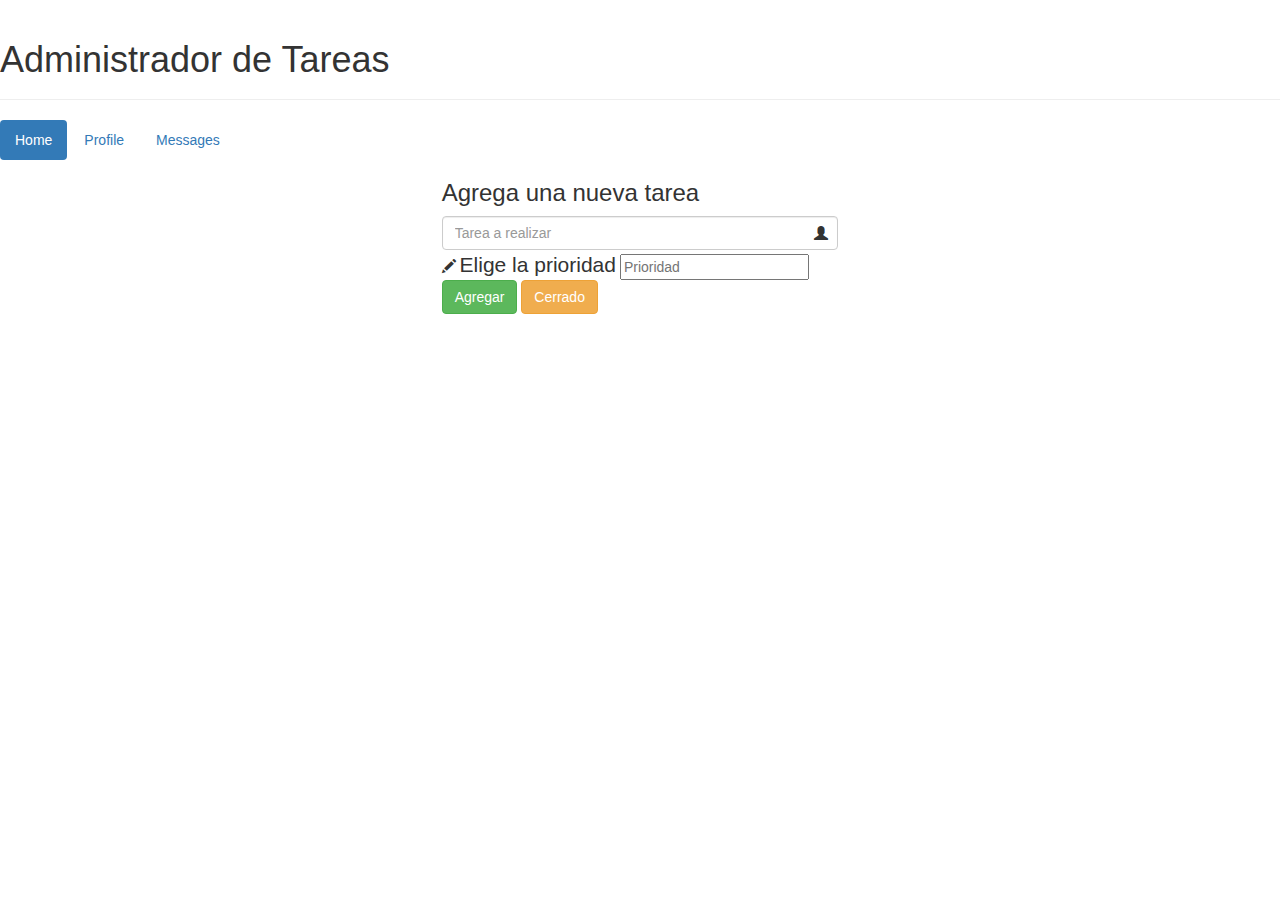
<file: detalle_inicio.html>
<html>
<head>
    <meta charset="utf-8" />
    <title>Administrador de Tareas</title>
    <link rel="stylesheet" href="https://maxcdn.bootstrapcdn.com/bootstrap/3.3.5/css/bootstrap.min.css">
</head>
<body ng-app="appTareas">
    <div class="page-header">
        <h1>Administrador de Tareas</h1>
    </div>
    <ul class="nav nav-pills">
        <li role="presentation" class="active"><a href="#">Home</a></li>
        <li role="presentation"><a href="#">Profile</a></li>
        <li role="presentation"><a href="#">Messages</a></li>
      </ul>
      <div class="container col-md-4 col-md-offset-4">
        <form>
            <h3>Agrega una nueva tarea</h3>
            <div class="has-feedback">
                <input type="text" class="form-control" placeholder="Tarea a realizar"></input>
                <span class="glyphicon glyphicon-user form-control-feedback"></span>
            </div>
            <div>
                <span class="class glyphicon glyphicon-pencil"></span>&nbsp;<span class="lead prioridad">Elige la prioridad</span>
                <input type="text" placeholder="Prioridad"></input>
            </div>
            <button type="submit" class="btn btn-success">Agregar</button>
            <button type="submit" class="btn btn-warning">Cerrado</button>
        </form>
    </div>   
</body>
</file>
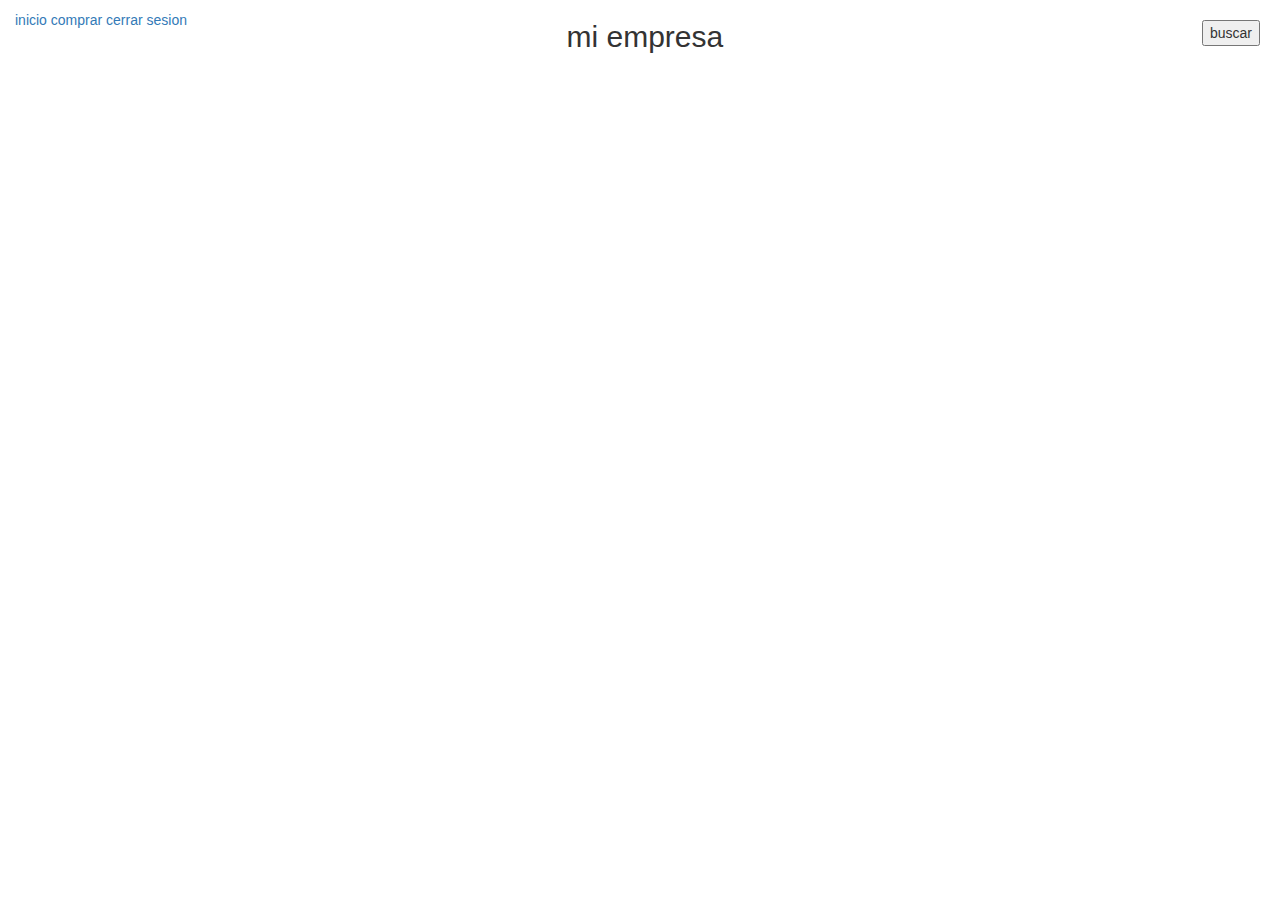
<file: orden_pago.html>
<!DOCTYPE html>
<html lang="en">
<head>
    <meta charset="UTF-8">
    <meta http-equiv="X-UA-Compatible" content="IE=edge">
    <meta name="viewport" content="width=device-width, initial-scale=1.0">
    <link rel="stylesheet" href="principal.css">
    <link rel="stylesheet" href="https://maxcdn.bootstrapcdn.com/bootstrap/3.3.5/css/bootstrap.min.css">
    <title>prueba de orden de pagos</title>
</head>
<body>
    <header>
        <div class="contenedor  ">
            <div class= "marco_izquierdo">
                <span class="glyphicong glyphicong-picture"></span>
            </div >
            <div class="marco_central">
                <h2>mi empresa</h2>

            </div>
            <div class="marco_derecho">
                <button>buscar</button>
            </div>
        </div>
    </header>
    <nav class="container col-md-4">
        <div></div>
        <div></div>
        <div></div>
        <a href="">inicio</a>
        <a href="">comprar</a>
        <a href="">cerrar sesion</a>
    </nav>
    <main>

    </main>
    <footer>

    </footer>

</body>
</html>
</file>
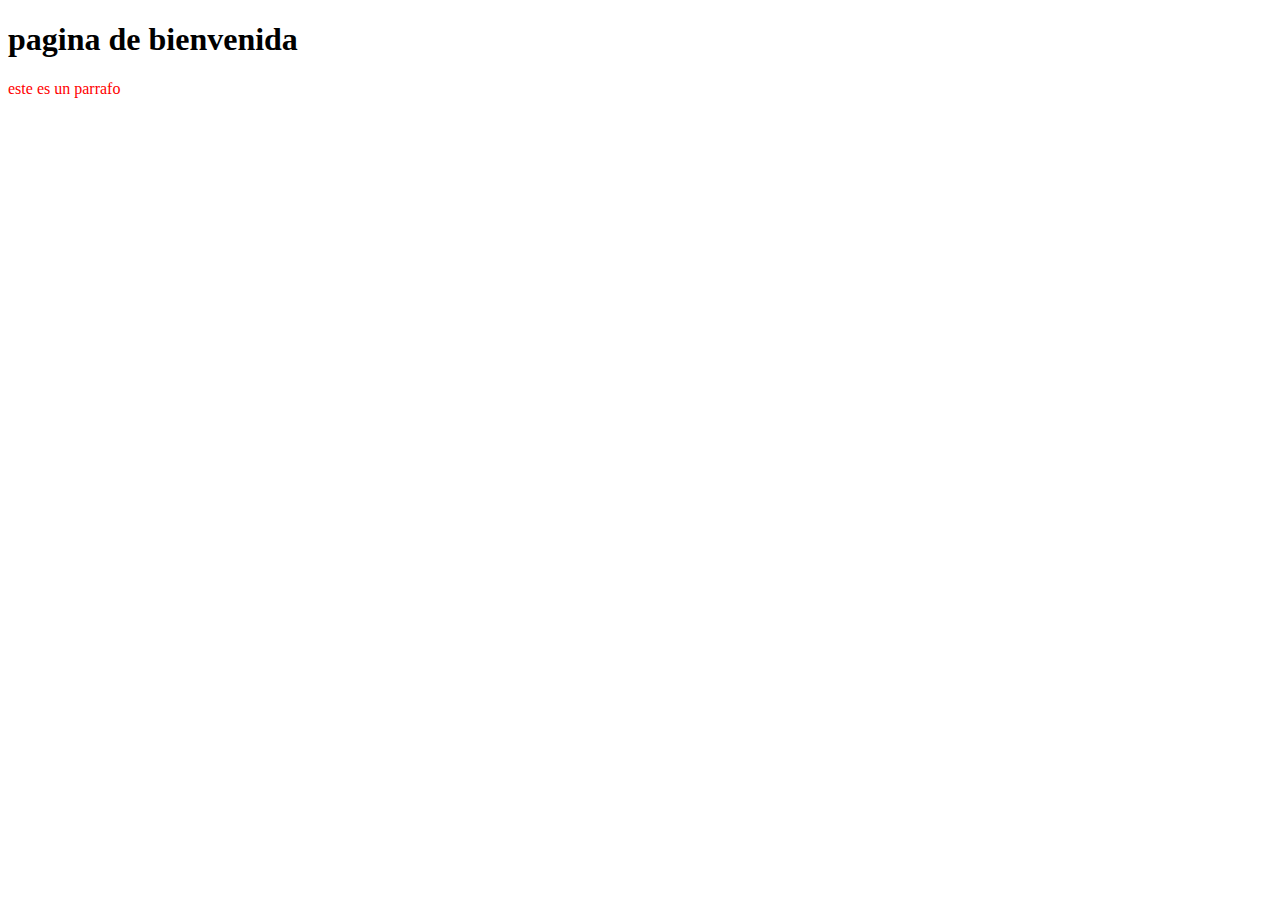
<file: pagbienvenida.html>
<!DOCTYPE html>
<html lang="en">
<head>
    <meta charset="UTF-8">
   
</head>
<body>
    <h1>pagina de bienvenida</h1>
    <p id="mensaje" style="color: red;">este es un parrafo</p>
    <script>
        //escribe certus en el parrafo cuyo id es "mensaje"
        document.getElementById('mensaje').innerHTML="certus"
        //escribe el elemento div en esta posicion directamente en la pagina
        document.write("<div style='background-color:#776199;'>bienvenido</div>
        //muestra un mensaje de alerta
        window.alert('bienvenido a certus');
        //escribe en la consola del navegador un mensaje
        console.log('mensaje en la consola del navegador');
        
    </script>
</body>
</html>
</file>
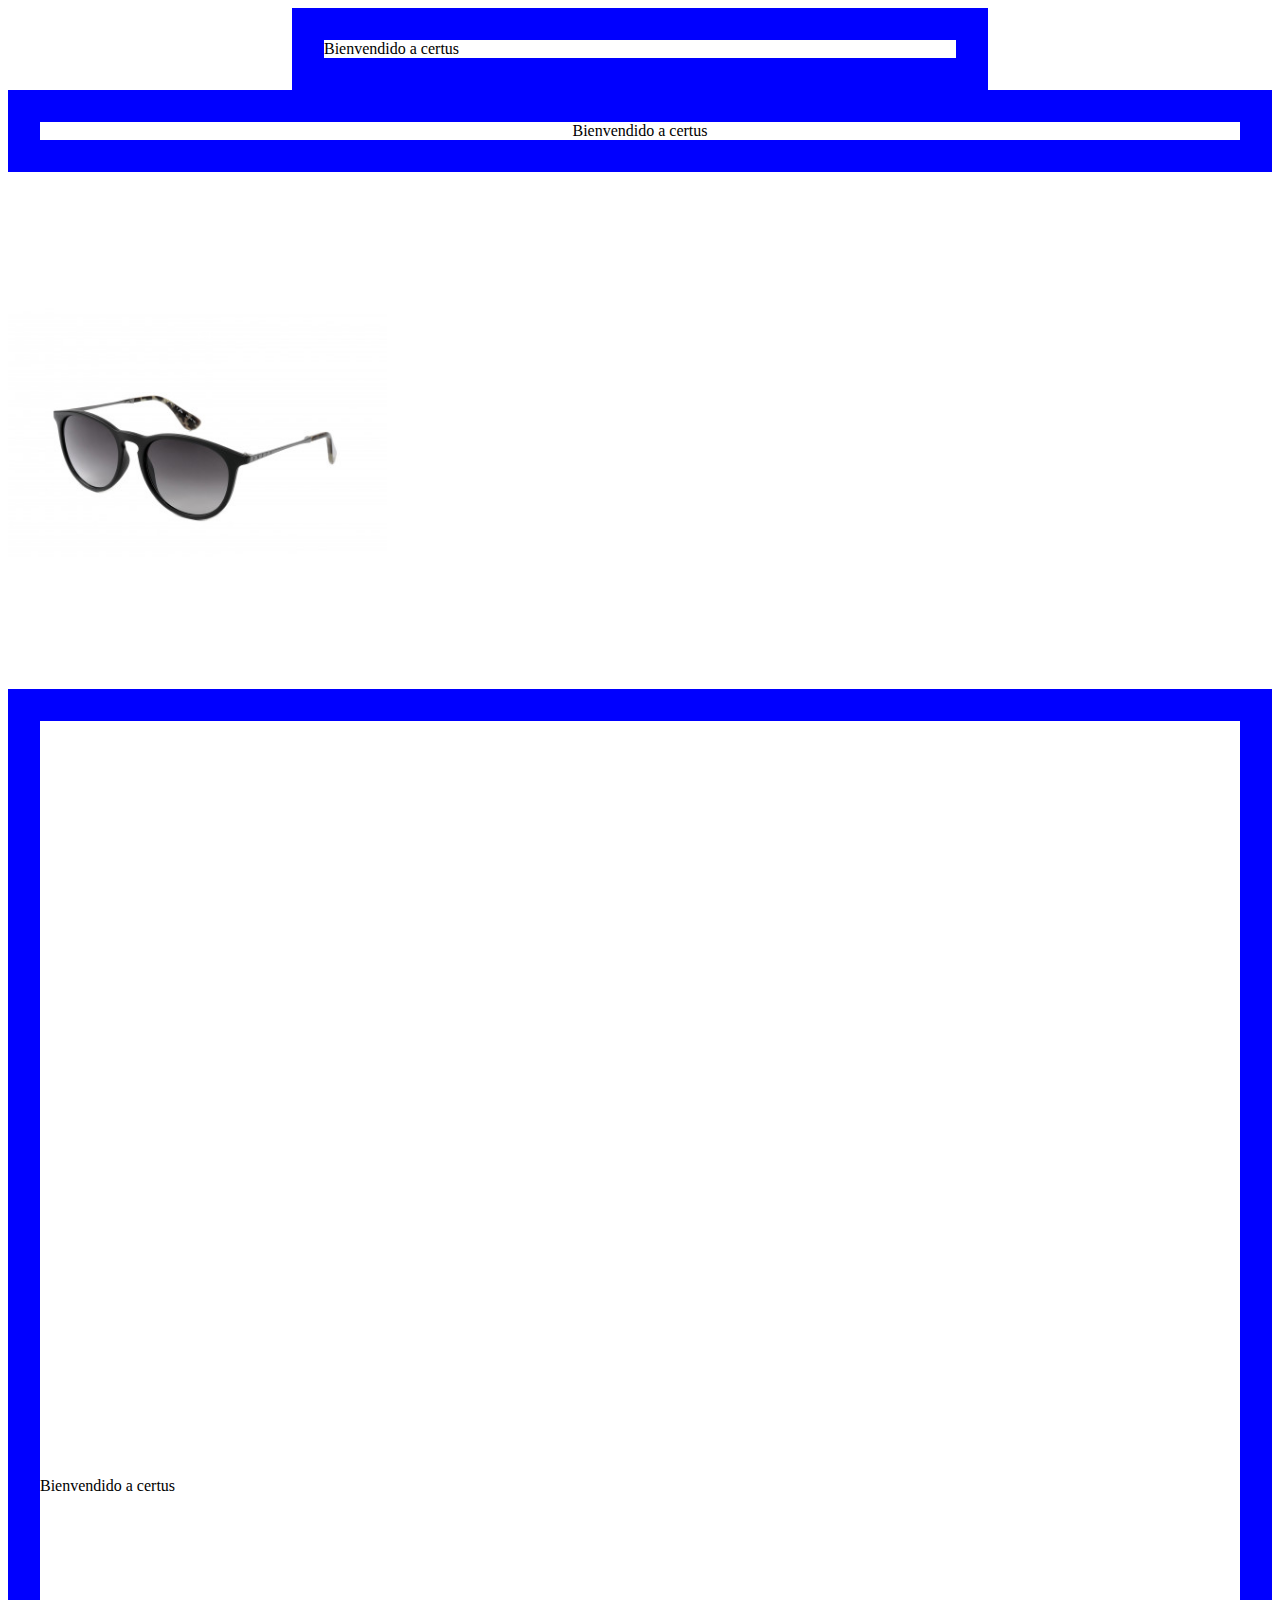
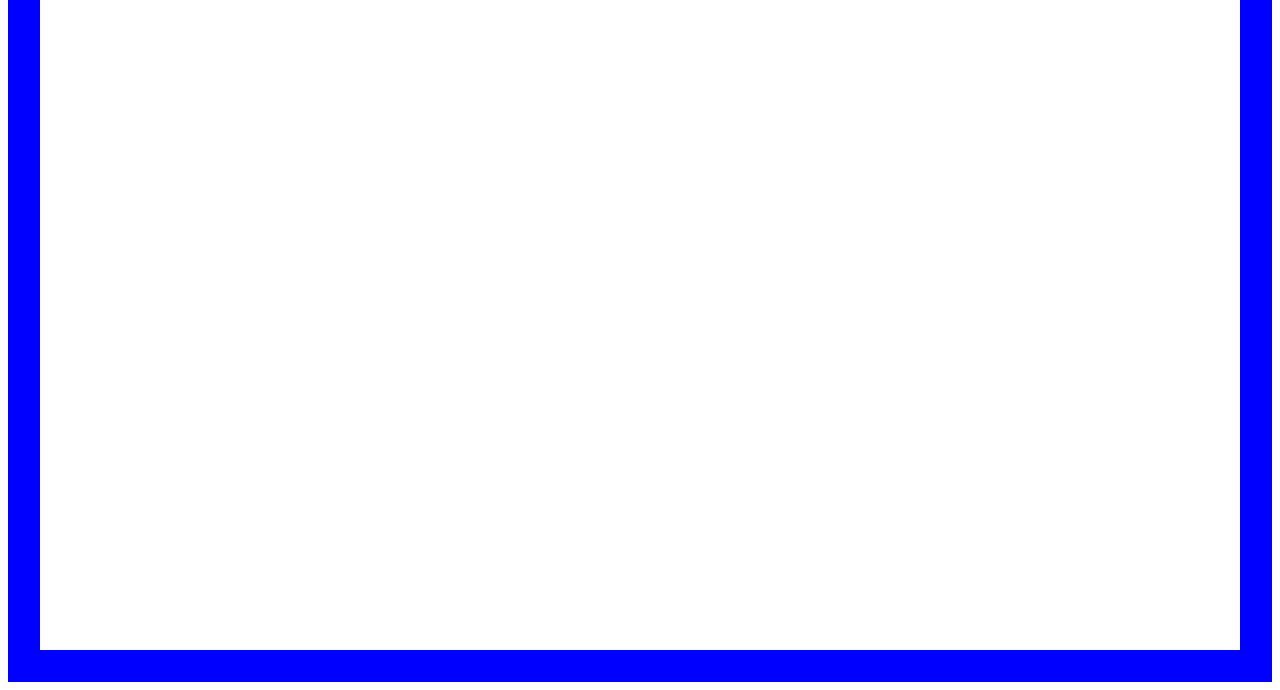
<file: recuperado.html>
<!DOCTYPE html>
<html lang="en">
<head>
    <meta charset="UTF-8">
    <meta http-equiv="X-UA-Compatible" content="IE=edge">
    <meta name="viewport" content="width=device-width, initial-scale=1.0">
    <title>sistema de gestion de nota version inicial</title>
</head>
<body>
    <div>
        <div style="margin: auto; width: 50%;border: 2em solid blue;">Bienvendido a certus</div>
        <div style="text-align: center;border: 2em solid blue;">Bienvendido a certus</div>
        <img style="display: block; margin-left: margin-right: auto; width:30%" src="lentes de sol.jpg" alt="logo">
        <div style="padding: 20cm 0em; border: 2em solid blue;">Bienvendido a certus</div>
    </div>
</body>
</html>
</file>
<file: principal.css>
header{
    height:10px;
}
.contenedor{
    height: 20px;
    text-align: center;
    display: flex;
    flex-direction: row;
}
.imagen_logo{
    height: 50px;
}
.marco_izquierdo{
    flex: 30%;
    text-align: left;
    margin: 5px;
}
.marco_central{
    flex: 40%;
    text-align: center;
}
.marco_derecho{
    flex: 30%;
    text-align: right;
    padding: 20px;


}
</file>
